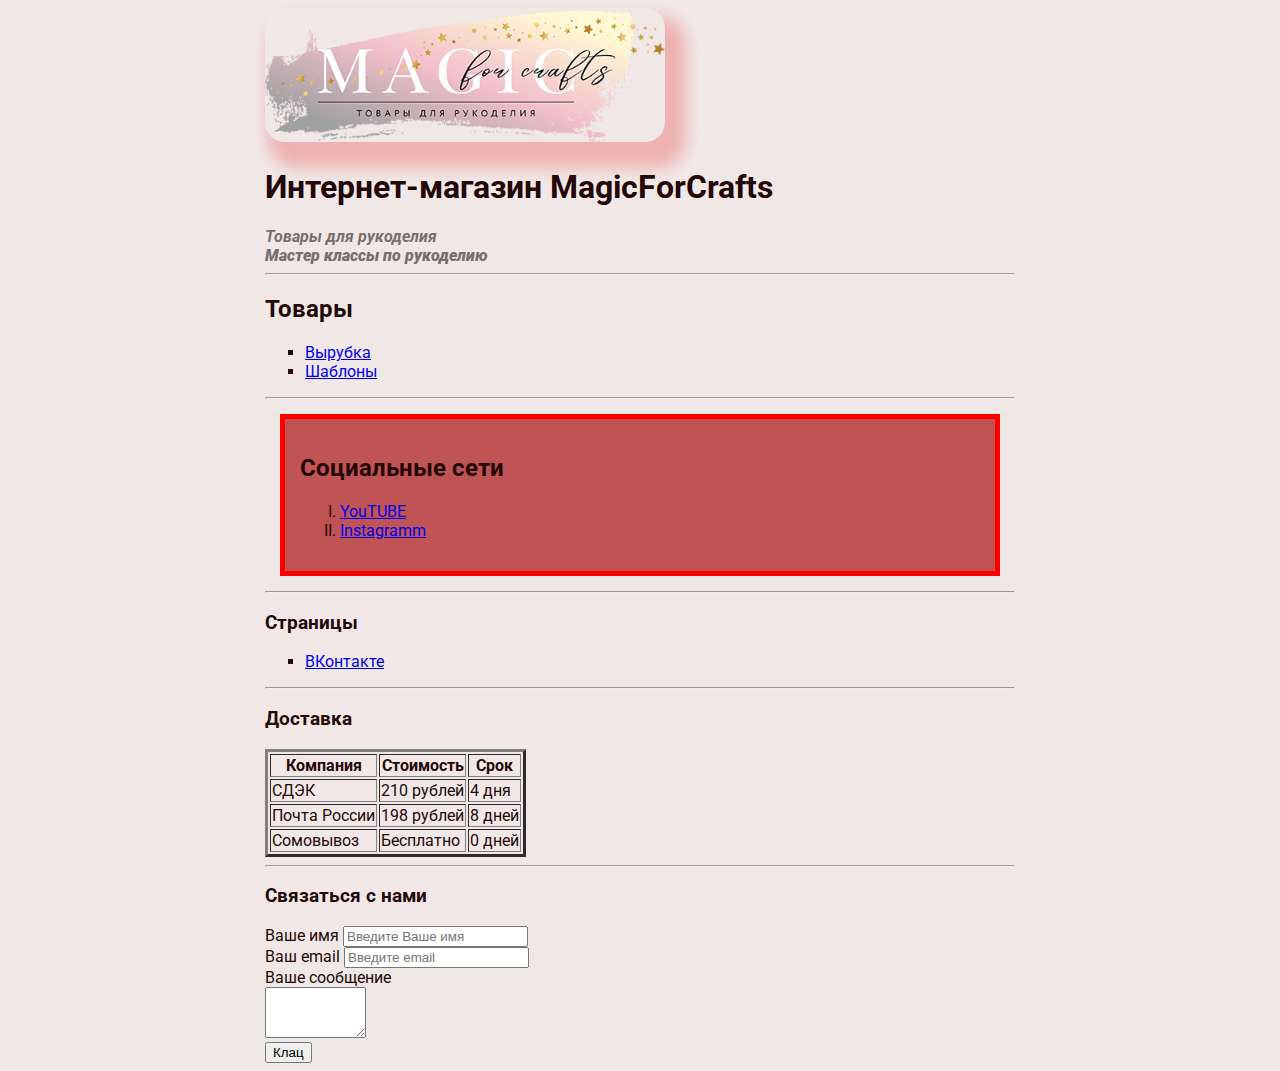
<file: index.html>
<!DOCTYPE html>
<html lang="en">
  <head>
    <meta charset="UTF-8">
    <title>MagicForCrafts</title>
    <link rel="stylesheet" href="style.css">
  </head>
<body >
    <div class="container">
        <div class="info">
        
        <img src="ava.png" class="avatar"/>
            
        <h1 >Интернет-магазин MagicForCrafts</h1>
            <p> Товары для рукоделия</p>
            <p><strong>Мастер классы по рукоделию</strong></p>
        </div>    
    
        <hr>
        <h2>Товары</h2>
        <ul type="square">
            <li><a href="https://magicforcrafts.ru/product-category/vyrubka/" target="_blank">Вырубка</a></li>
            <li><a href="https://magicforcrafts.ru/product-category/shablony/"target="_blank">Шаблоны</a></li>
        </ul>
        <hr>
        <div class="social">
            <h2>Социальные сети</h2>
            <ol type="I">
                <li><a href="https://www.youtube.com/channel/UCJDYcx6eNly9Cpzm5fjCNpQ/featured?view_as=subscriber">YouTUBE</a> </li>
                <li><a href="https://www.instagram.com/magic_for_crafts/">Instagramm</a></li>
            </ol>
        </div>    
            <hr>   
            <h3>Страницы</h3>
            <ul type="square">
                <li><a href="vk.html" target="_blank">ВКонтакте</a></li>
            </ul>
        
        <hr>
        <h3>Доставка</h3>
            <table border="3">
                <tr>
                    <th>Компания</th>
                    <th>Стоимость</th>
                    <th>Срок</th>
                </tr>
                <tr>
                    <td>СДЭК</td>
                    <td>210 рублей</td>
                    <td>4 дня</td>
                </tr>
                <tr>
                    <td>Почта России</td>
                    <td>198 рублей</td>
                    <td>8 дней</td>
                </tr>
                <tr>
                    <td>Сомовывоз</td>
                    <td>Бесплатно</td>
                    <td>0 дней</td>
                </tr>
            </table>
            <hr>

        <h3>Связаться с нами</h3>
        
            <form action="/">
                <label for="name"> Ваше имя</label>
                <input type="text" id="name"
                placeholder="Введите Ваше имя">
                <br>
                <label for="email"> Ваш email</label>
                <input type="text" id="email"
                placeholder="Введите email">
                </form>
            
                <form>
                <label for="text"> Вашe сообщение</label>
                <br>

                <textarea id="text" cols="10" rows="3"></textarea>
                <br>
                <input type="submit" value="Клац">
                

            </form>    
    </div>   
</body>
</html>
</file>
<file: style.css>
@import url('https://fonts.googleapis.com/css2?family=Roboto&display=swap');

body{
    background-color: rgb(240, 232, 231);
    color: rgb(36, 8, 8);
    font-size: 16px;
    font-weight: normal;
    font-family: 'Roboto', sans-serif;
}
.avatar{
    width: 400px;
    border-radius: 20px;
    box-shadow: 12px 17px 15px 9px rgba(233, 14, 14, 0.25);

}
.info p {
    color: rgb(117, 111, 111);
    margin: 0%;
    font-style: italic;
    font-weight: bold;
    /*text-decoration: line-through;*/

}
/*BOX MODEL*/
.container{
    max-width: 750px;
    margin: auto;
    
}
.social{
    background: rgb(192, 83, 83);
    padding: 15px;
    border: 5px solid red;
    margin: 15px;
}
</file>
